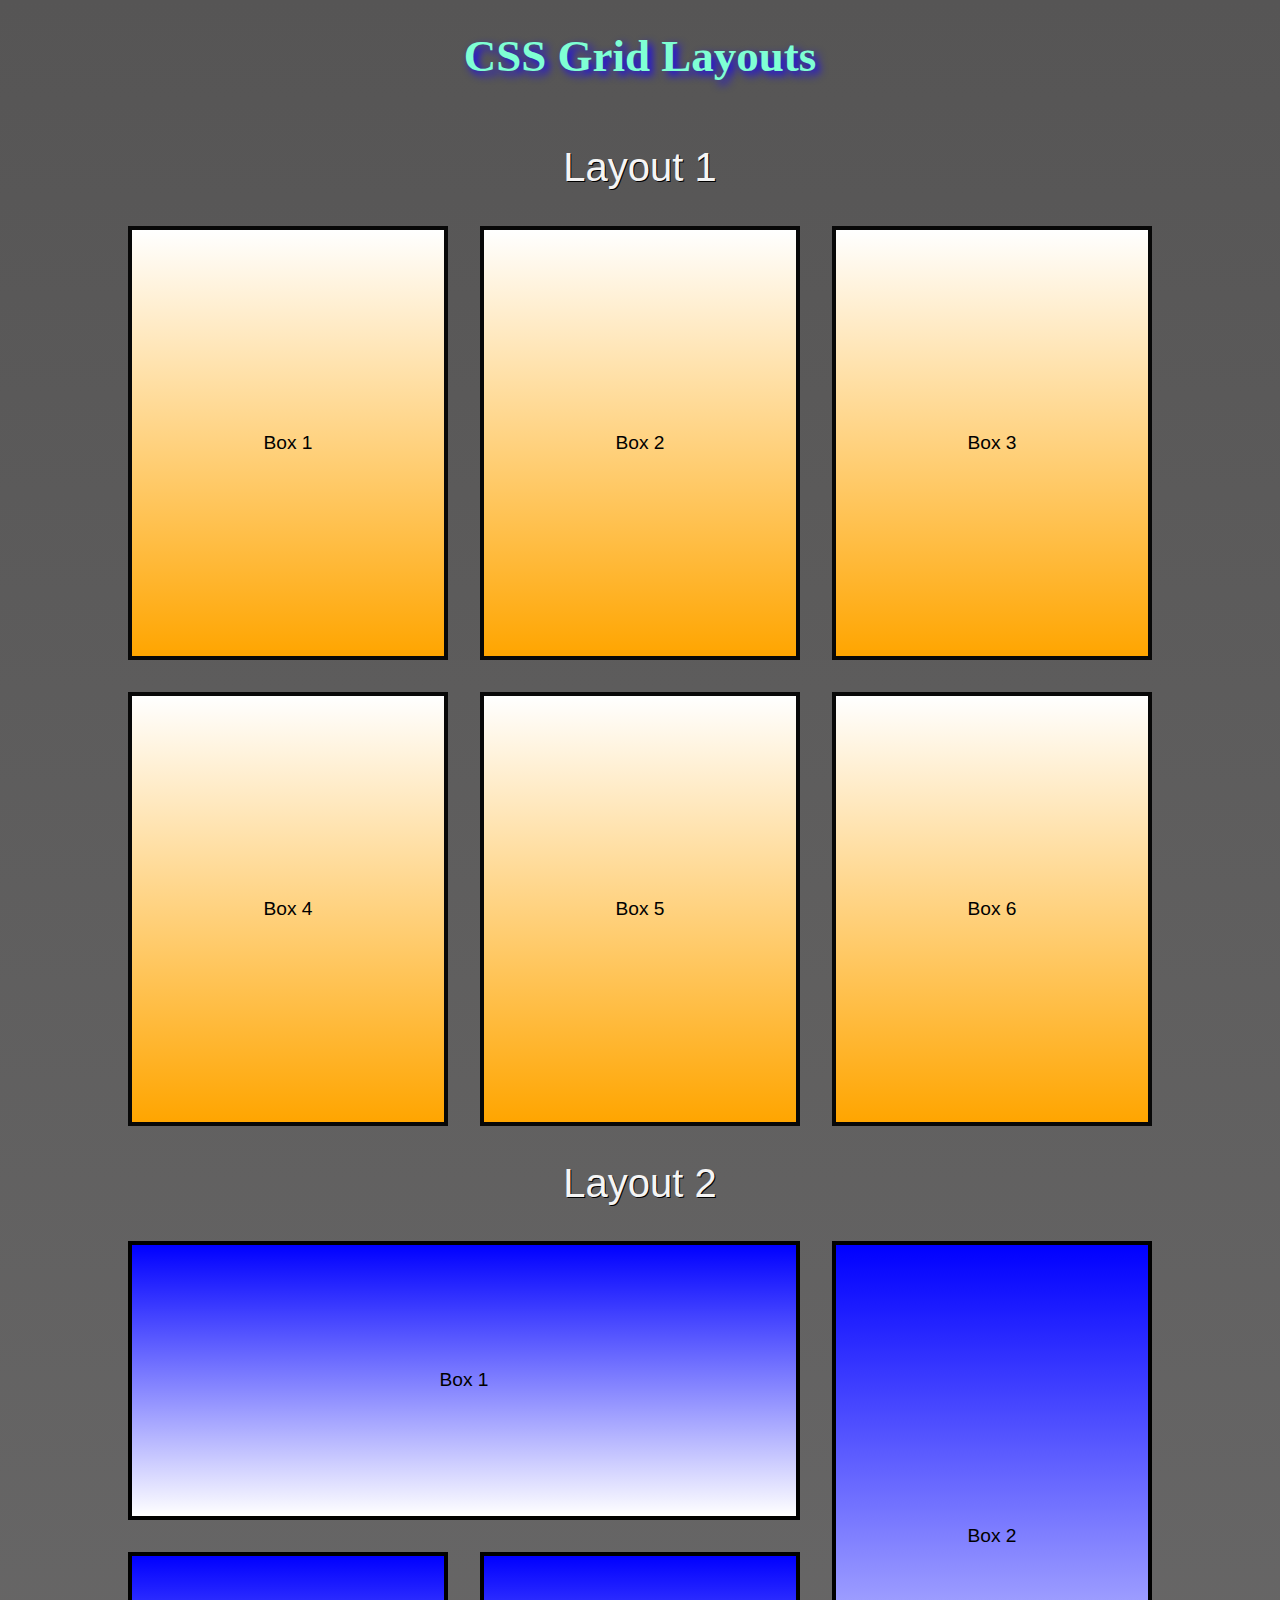
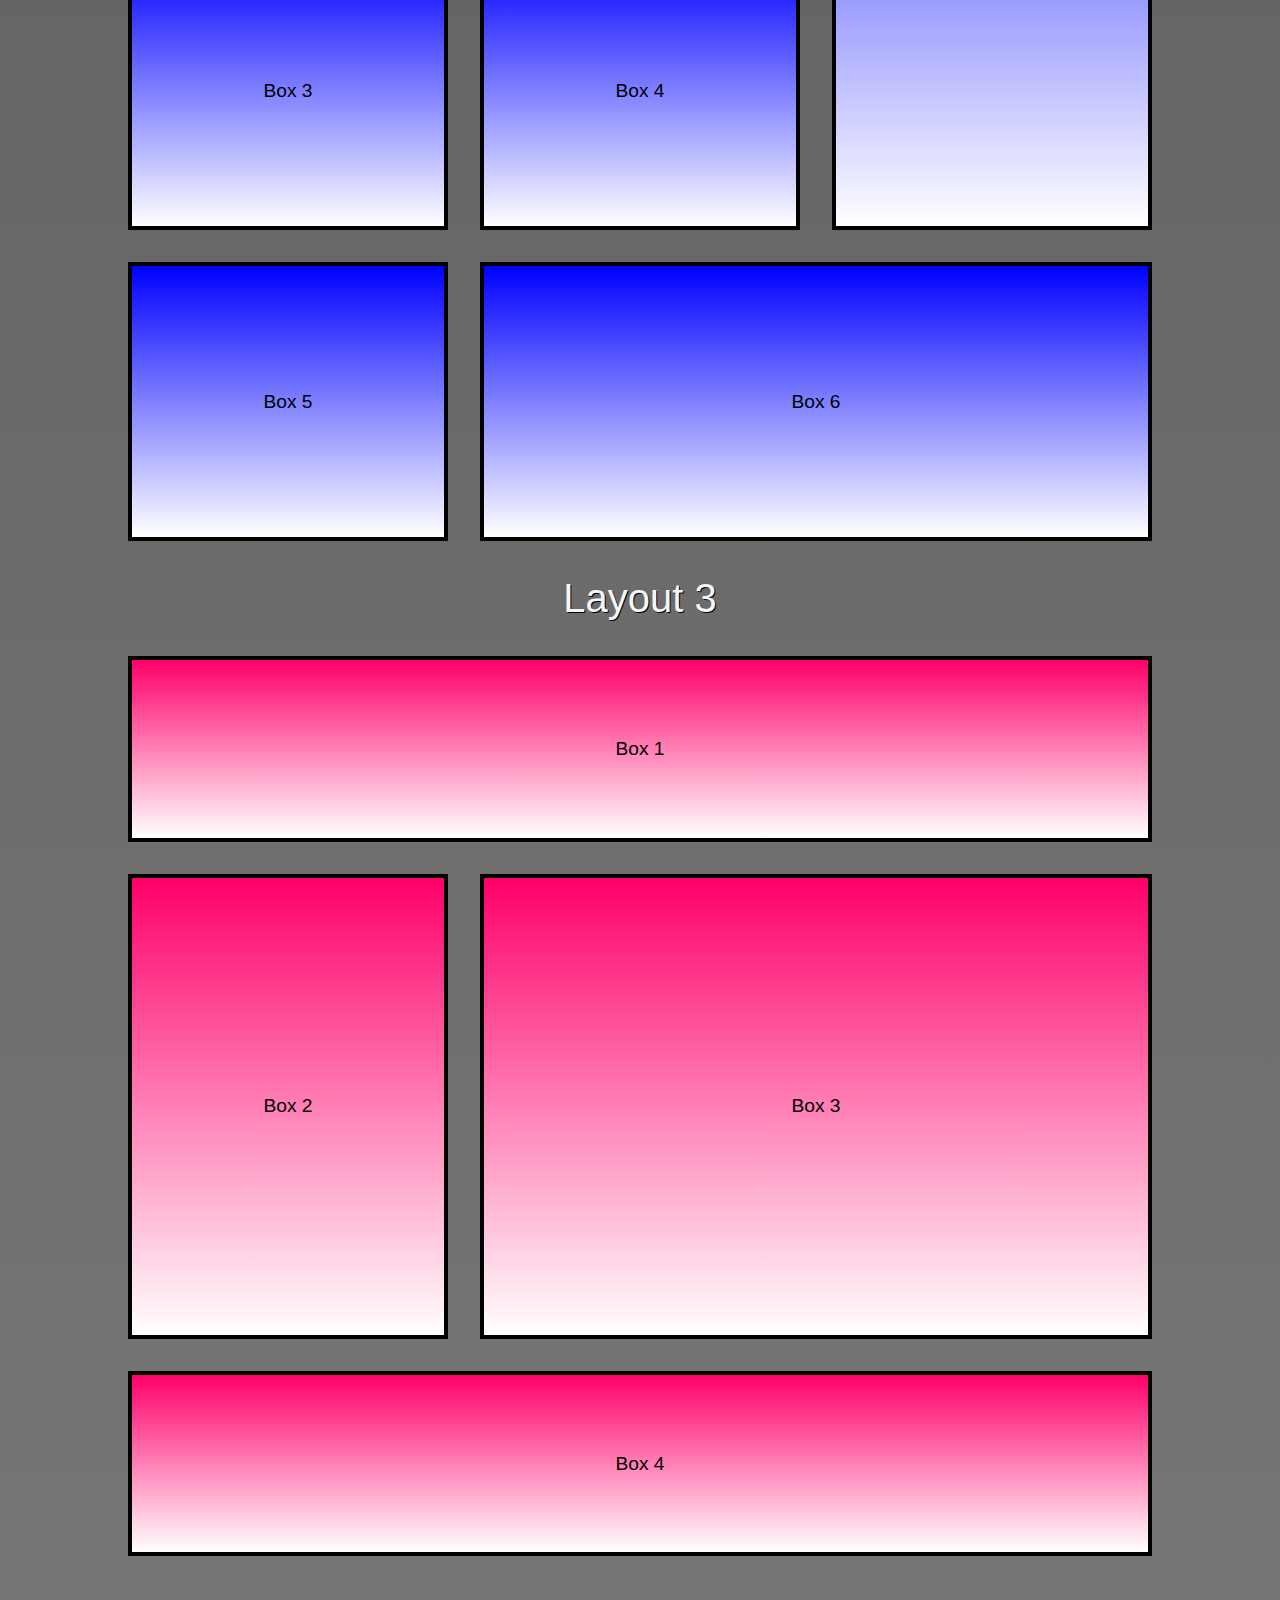
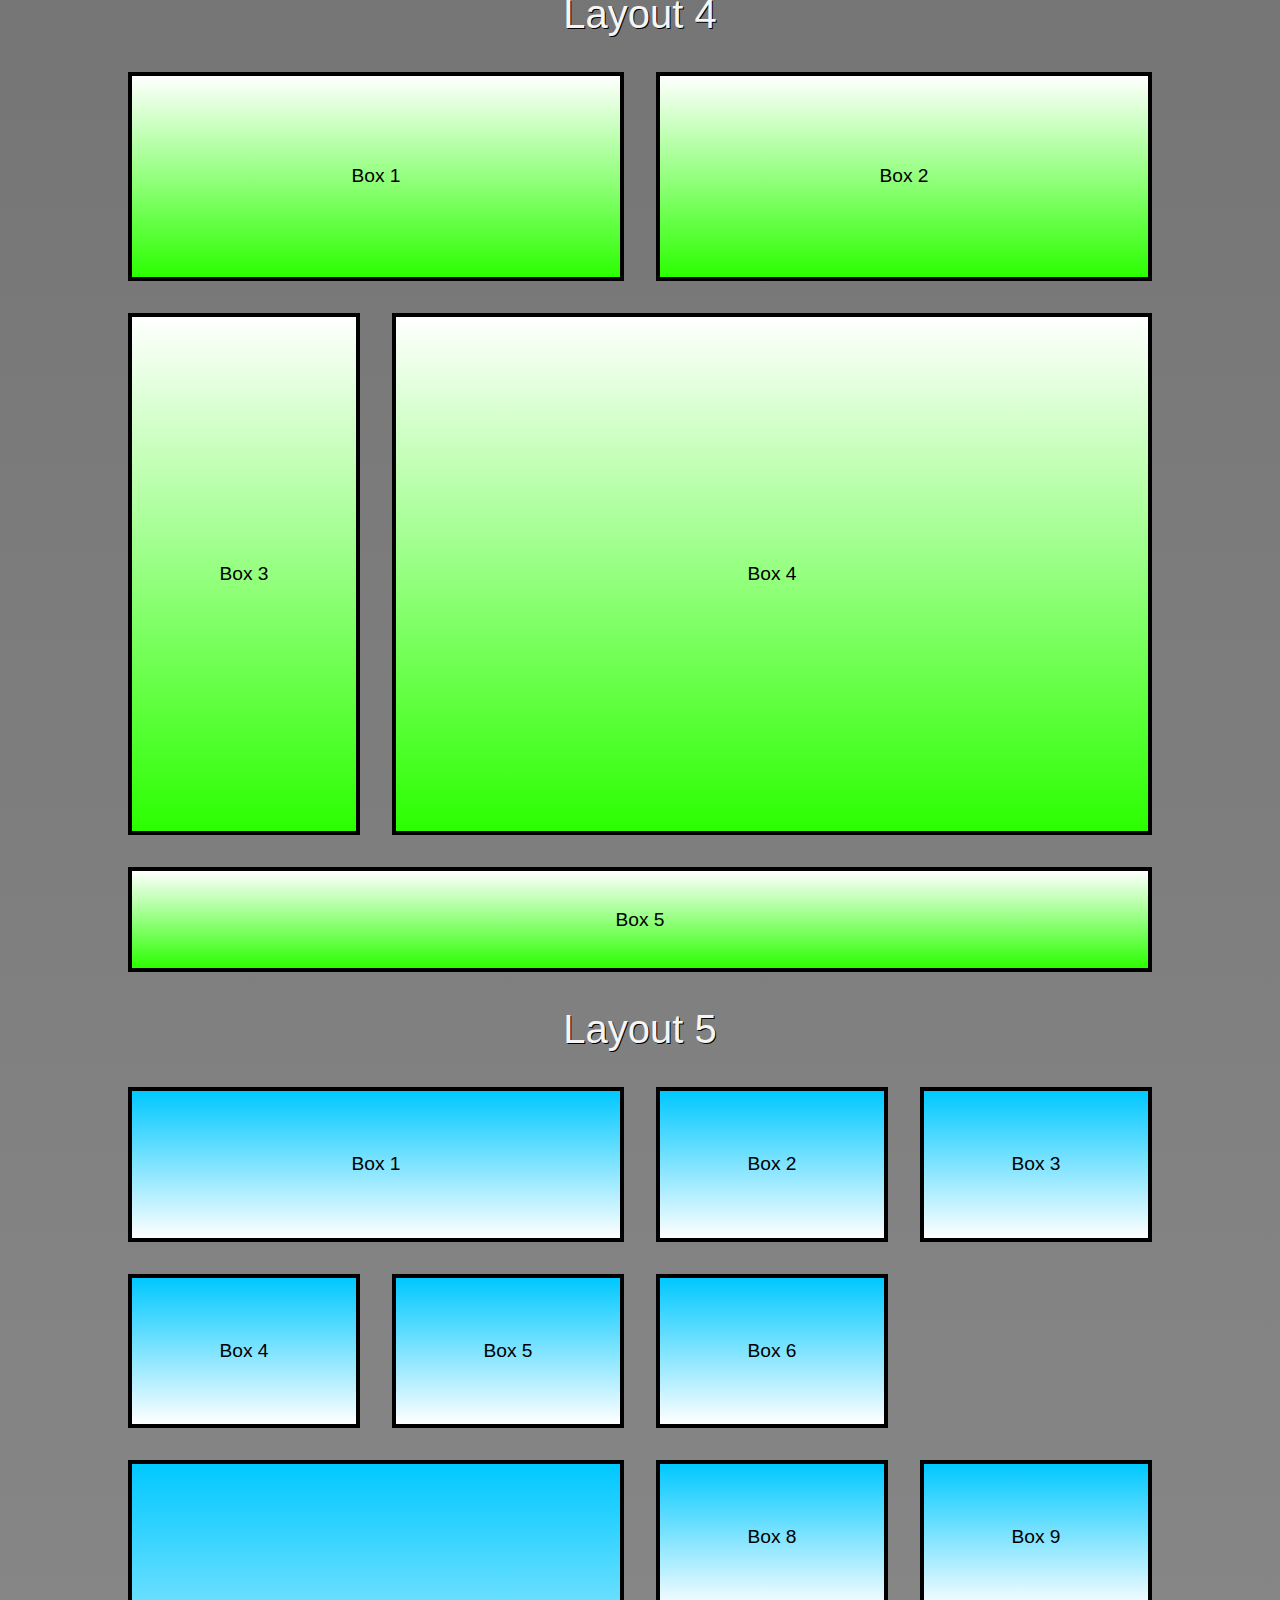
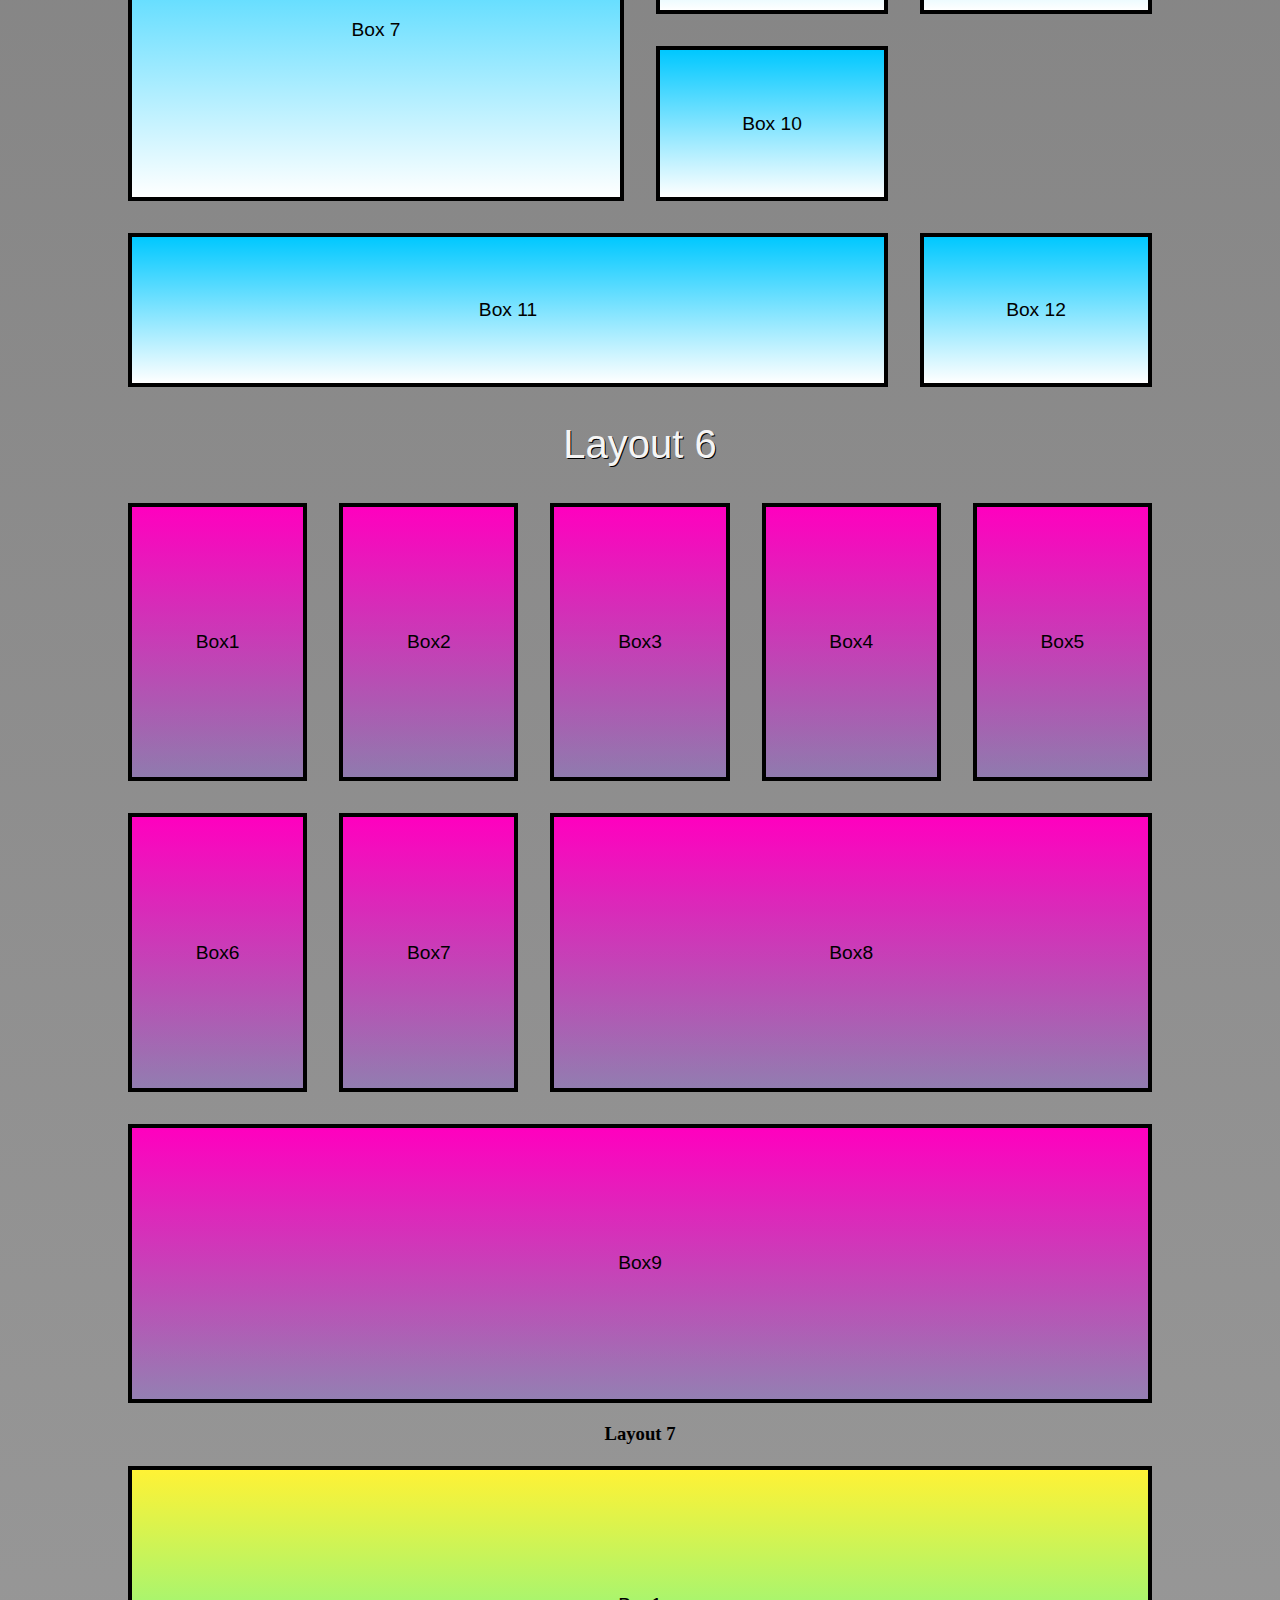
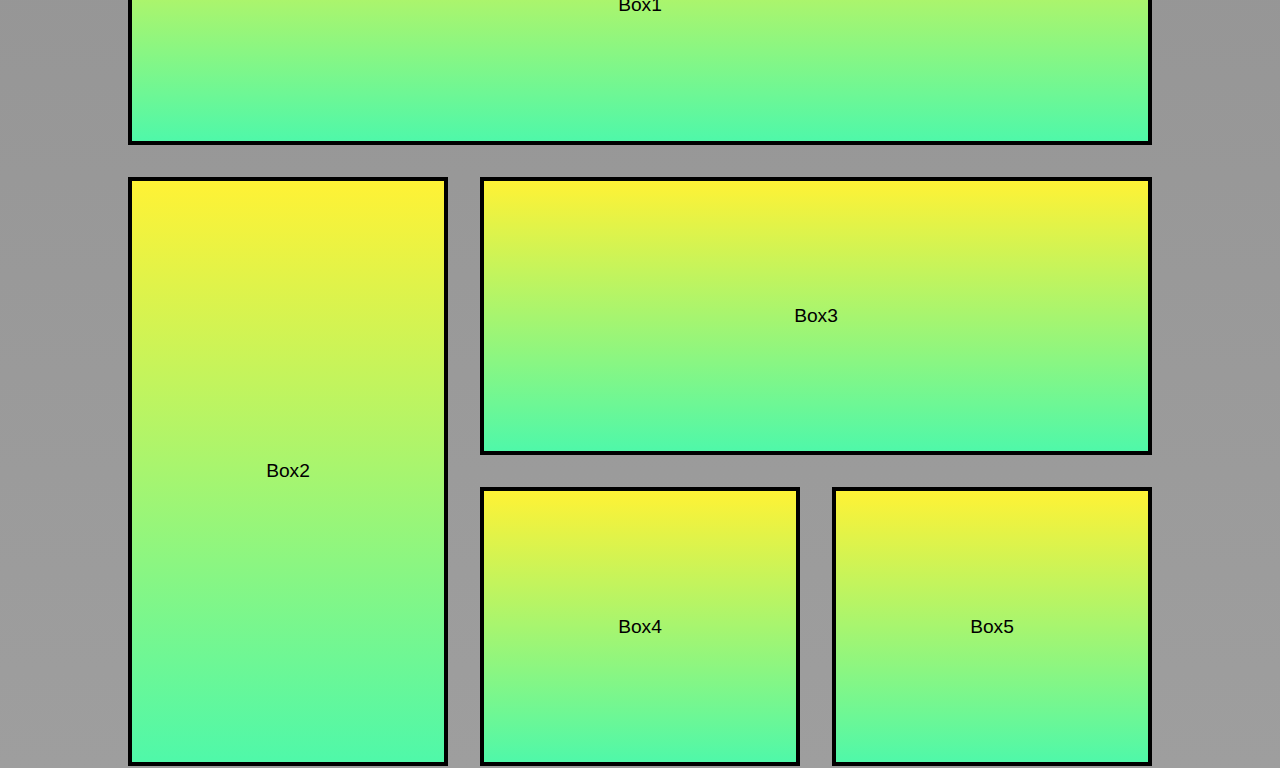
<file: CSSGridLayouts.html>
<!DOCTYPE html>
<html lang="en">
<head>
    <meta charset="UTF-8">
    <meta name="viewport" content="width=device-width, initial-scale=1.0">
    <link rel="shortcut icon" href="images/burst.svg" type="image/x-icon">
    <link rel="stylesheet" href="Grid.css">
    <title>CSS Grids</title>
</head>
<body>
    <main>
        <h1>CSS Grid Layouts</h1>
        <div>
            <h2>Layout 1</h2>
        </div>
        <div class="container1">
            <div class="items1"> Box 1</div>
            <div class="items1"> Box 2</div>
            <div class="items1"> Box 3</div>
            <div class="items1"> Box 4</div>
            <div class="items1"> Box 5</div>
            <div class="items1"> Box 6</div>
        </div>
        <h2>Layout 2</h2>
        <div class="container2">
            <div class="items2 b1"> Box 1</div>
            <div class="items2 b2"> Box 2</div>
            <div class="items2 b3"> Box 3</div>
            <div class="items2 b4"> Box 4</div>
            <div class="items2 b5"> Box 5</div>
            <div class="items2 b6"> Box 6</div>
        </div>
        <h2>Layout 3</h2>
        <div class="container3">
            <div class="item3 b1">Box 1</div>
            <div class="item3 b2">Box 2</div>
            <div class="item3 b3">Box 3</div>
            <div class="item3 b4">Box 4</div>
        </div>
        <h2>Layout 4</h2>
        <div class="container4">
            <div class="item4 b1">Box 1</div>
            <div class="item4 b2">Box 2</div>
            <div class="item4 b3">Box 3</div>
            <div class="item4 b4">Box 4</div>
            <div class="item4 b5">Box 5</div>
        </div>
        <h2>Layout 5</h2>
        <div class="container5">
            <div class="item b1">Box 1</div>
            <div class="item">Box 2</div>
            <div class="item">Box 3</div>
            <div class="item">Box 4</div>
            <div class="item">Box 5</div>
            <div class="item">Box 6</div>
            <div class="item b7">Box 7</div>
            <div class="item b8">Box 8</div>
            <div class="item b9">Box 9</div>
            <div class="item b10">Box 10</div>
            <div class="item b11">Box 11</div>
            <div class="item">Box 12</div>
        </div>
        <h2>Layout 6</h2>
        <div class="container6">
            <div class="item6">Box1</div>
            <div class="item6">Box2</div>
            <div class="item6">Box3</div>
            <div class="item6">Box4</div>
            <div class="item6">Box5</div>
            <div class="item6">Box6</div>
            <div class="item6">Box7</div>
            <div class="item6 b8">Box8</div>
            <div class="item6 b9">Box9</div>
        </div>
        <h3>Layout 7</h3>
        <div class="container7">
            <div class="item7 b1">Box1</div>
            <div class="item7 b2">Box2</div>
            <div class="item7 b3">Box3</div>
            <div class="item7 b4">Box4</div>
            <div class="item7 b5">Box5</div>
        </div>
    </main>
</body>
</html>
</file>
<file: Grid.css>
body{
    margin: 0px;
    padding: 0px;   
    box-sizing: border-box;
    background: linear-gradient(rgb(86, 85, 85), rgb(158, 158, 158));
}
main{
    display: flex;
    justify-content: center;
    flex-flow: column;
    align-items: center;
    width: 100%;
    height: 100%;
}
h1{
    color: aquamarine;
    font-family: cursive ;
    font-size: 45px;
    text-shadow: 4px 4px 8px rgb(21, 0, 255);
}
h2{
    color: whitesmoke;
    font-family: Impact, Haettenschweiler, 'Arial Narrow Bold', sans-serif;
    font-size: 40px;
    font-weight: 400;
    text-shadow: 1px 1px 0px black;
}
/*========================= Layout 1 ========================*/

.container1{
    width: 80%;
    height: 100vh;
    border: 2px solid transparent;
    display:grid;
    gap: 2rem;
    justify-content: center;
    grid-template-columns: repeat(3,1fr);
}

.items1{
    display: flex;
    justify-content: center;
    align-items: center;
    font-family: Impact, Haettenschweiler, 'Arial Narrow Bold', sans-serif;
    font-size: larger ;
    border: 4px solid rgb(8, 8, 8);
    background:linear-gradient(white,orange);

}
/*========================= Layout 2 ========================*/
.container2{
    width: 80%;
    height: 100vh;
    border: 2px solid transparent;
    display:grid;
    gap: 2rem;
    justify-content: center;
    grid-template-columns: repeat(3,1fr);
    grid-template-rows: repeat(3,1fr);
}
.items2{
    display: flex;
    justify-content: center;
    align-items: center;
    font-family: Impact, Haettenschweiler, 'Arial Narrow Bold', sans-serif;
    font-size: larger ;
    border: 4px solid rgb(0, 0, 0);
    background:linear-gradient(blue,white);
}

.container2 div.b1{
grid-column-start: 1;
grid-column-end: 3;
}    
.container2 div.b2{
    grid-column: 3/4; 
    grid-row: 1/3;
}
.container2 div.b6{
    grid-column: 2/4;
}
/*========================= Layout 3 ========================*/
.container3{
    width: 80%;
    height: 100vh;
    border: 2px solid transparent;
    display:grid;
    gap: 2rem;
    justify-content: center;
    grid-template-columns: repeat(3,1fr);
    grid-template-rows: 1fr 2.5fr 1fr;
}
.item3{
    display: flex;
    justify-content: center;
    align-items: center;
    font-family: Impact, Haettenschweiler, 'Arial Narrow Bold', sans-serif;
    font-size: larger ;
    border: 4px solid rgb(0, 0, 0);
    background:linear-gradient(rgb(255, 0, 106),white);
}
.container3 > .b1{
    grid-column: 1/4;
}
.container3 > .b3{
    grid-column: 2/4;
}
.container3 > .b4{
    grid-column: 1/4;
}
/*========================= Layout 4 ========================*/
.container4{
    width: 80%;
    height: 100vh;
    border: 2px solid transparent;
    display:grid;
    gap: 2rem;
    justify-content: center;
    grid-template-columns: repeat(4,1fr);
    grid-template-rows: 1fr 2.5fr .5fr;
}
.item4{
    display: flex;
    justify-content: center;
    align-items: center;
    font-family: Impact, Haettenschweiler, 'Arial Narrow Bold', sans-serif;
    font-size: larger ;
    border: 4px solid rgb(0, 0, 0);
    background:linear-gradient(rgb(255, 255, 255),rgb(43, 255, 0));
}
.container4 > .b1{
    grid-column: 1/3 ;
}
.container4 > .b2{
    grid-column: 3/5;
}
.container4 > .b4{
    grid-column: 2/5;
}
.container4 > .b5{
    grid-column: 1/5;
}

/* =================== Layout 5 =========================*/
.container5{
    width: 80%;
    height: 100vh;
    border: 2px solid transparent;
    display:grid;
    gap: 2rem;
    justify-content: center;
    grid-template-columns: repeat(4,0.7fr);
    grid-template-rows: repeat(5,0.7fr);
}
.item{
    display: flex;
    justify-content: center;
    align-items: center;
    font-family: Impact, Haettenschweiler, 'Arial Narrow Bold', sans-serif;
    font-size: larger ;
    border: 4px solid black;
    background:linear-gradient(rgb(0, 200, 255),rgb(255, 255, 255));
}
.container5 > .b1{
    grid-column: 1/3;
}
.container5 > .b7{
    grid-column: 1/3;
    grid-row: 3/5;
}
.container5 > .b8{
    grid-column: 3/4;
    grid-row: 3/4;
}
.container5 > .b9{
    grid-column: 4/5;
    grid-row: 3/4;
}
.container5 > .b10{
    grid-column: 3/4;
    grid-row: 4/5;
}
.container5 > .b11{
    grid-column: 1/4;
}
/*========================= Layout 6 ========================*/
.container6{
    display: grid;
    justify-content: center;
    grid-template-columns: repeat(5,1fr);
    grid-template-rows: repeat(3,1fr);
    gap:2rem;
    width: 80%;
    height: 100vh;
    border: 2px solid transparent;
}
.item6{
    display: flex;
    justify-content: center;
    align-items: center;
    font-family: Impact, Haettenschweiler, 'Arial Narrow Bold', sans-serif;
    font-size: larger ;
    border: 4px solid black;
    background:linear-gradient(rgb(255, 0, 191),rgba(147, 79, 248, 0.301));
}
.container6 > .b8{
    grid-column: 3/6;
}
.container6 > .b9{
    grid-column: 1/6;
}
/*========================= Layout 7 ========================*/
.container7{
    display: grid;
    justify-content: center;
    grid-template-columns: repeat(3,1fr);
    grid-template-rows: repeat(3,1fr);
    gap:2rem;
    width: 80%;
    height: 100vh;
    border: 2px solid transparent;
}
.item7{
    display: flex;
    justify-content: center;
    align-items: center;
    font-family: Impact, Haettenschweiler, 'Arial Narrow Bold', sans-serif;
    font-size: larger ;
    border: 4px solid black;
    background:linear-gradient(rgb(255, 242, 53),rgb(79, 248, 169));
}
.container7 > .b1{
    grid-column: 1/4;
}
.container7 > .b2{
    grid-column: 1/2;
    grid-row: 2/4;
}
.container7 > .b3{
    grid-column: 2/4;
}
</file>
